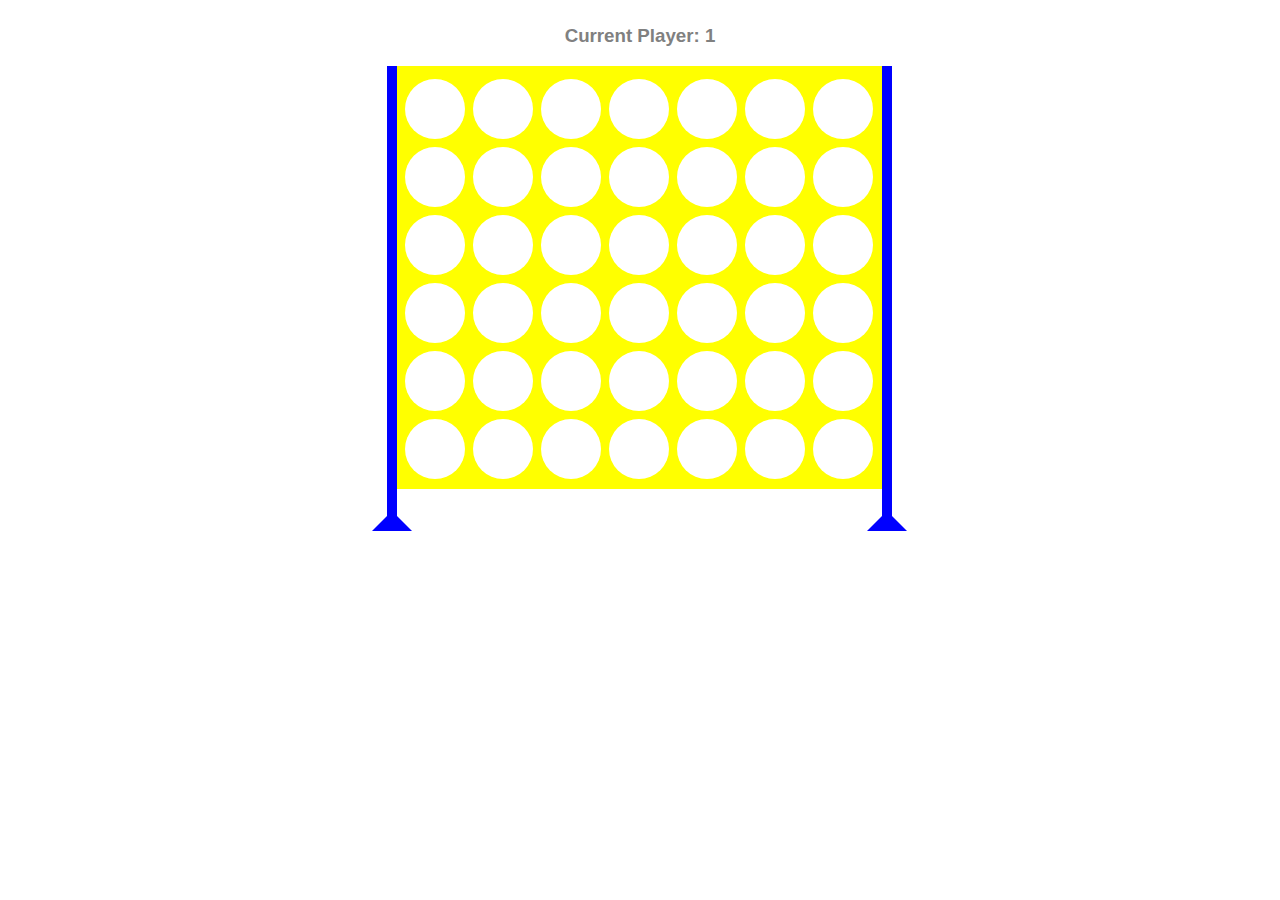
<file: js-connect-four/index.html>
<!DOCTYPE html>
<html lang="en">
<head>
    <meta charset="UTF-8">
    <title>Connect Four</title>
    <link rel='stylesheet' href='styles.css'></link>
</head>
<body>
    <div class='main'>
        <h3 class='currentPlayer'>Current Player: <span id='current-player'> 1</span></h3>
        <h3<span id='result'></h3>            
            <div class='grid'>
                <span class='left'><span class='left-bottom'></span></span>
                <div class='open'></div>
                <div class='open'></div>
                <div class='open'></div>
                <div class='open'></div>
                <div class='open'></div>
                <div class='open'></div>
                <div class='open'></div>
                <div class='open'></div>
                <div class='open'></div>
                <div class='open'></div>
                <div class='open'></div>
                <div class='open'></div>
                <div class='open'></div>
                <div class='open'></div>
                <div class='open'></div>
                <div class='open'></div>
                <div class='open'></div>
                <div class='open'></div>
                <div class='open'></div>
                <div class='open'></div>
                <div class='open'></div>
                <div class='open'></div>
                <div class='open'></div>
                <div class='open'></div>
                <div class='open'></div>
                <div class='open'></div>
                <div class='open'></div>
                <div class='open'></div>
                <div class='open'></div>
                <div class='open'></div>
                <div class='open'></div>
                <div class='open'></div>
                <div class='open'></div>
                <div class='open'></div>
                <div class='open'></div>
                <div class='open'></div>
                <div class='open'></div>
                <div class='open'></div>
                <div class='open'></div>
                <div class='open'></div> 
                <div class='open'></div>
                <div class='open'></div>
                <div class='taken'></div>
                <div class='taken'></div>
                <div class='taken'></div>
                <div class='taken'></div>
                <div class='taken'></div>
                <div class='taken'></div> 
                <div class='taken'></div>
            <span class='right'><span class='right-bottom'></span></span>
        </div>
    </div>
</body>
<script src='app.js' charset='utf-8'></script>
</html>
</file>
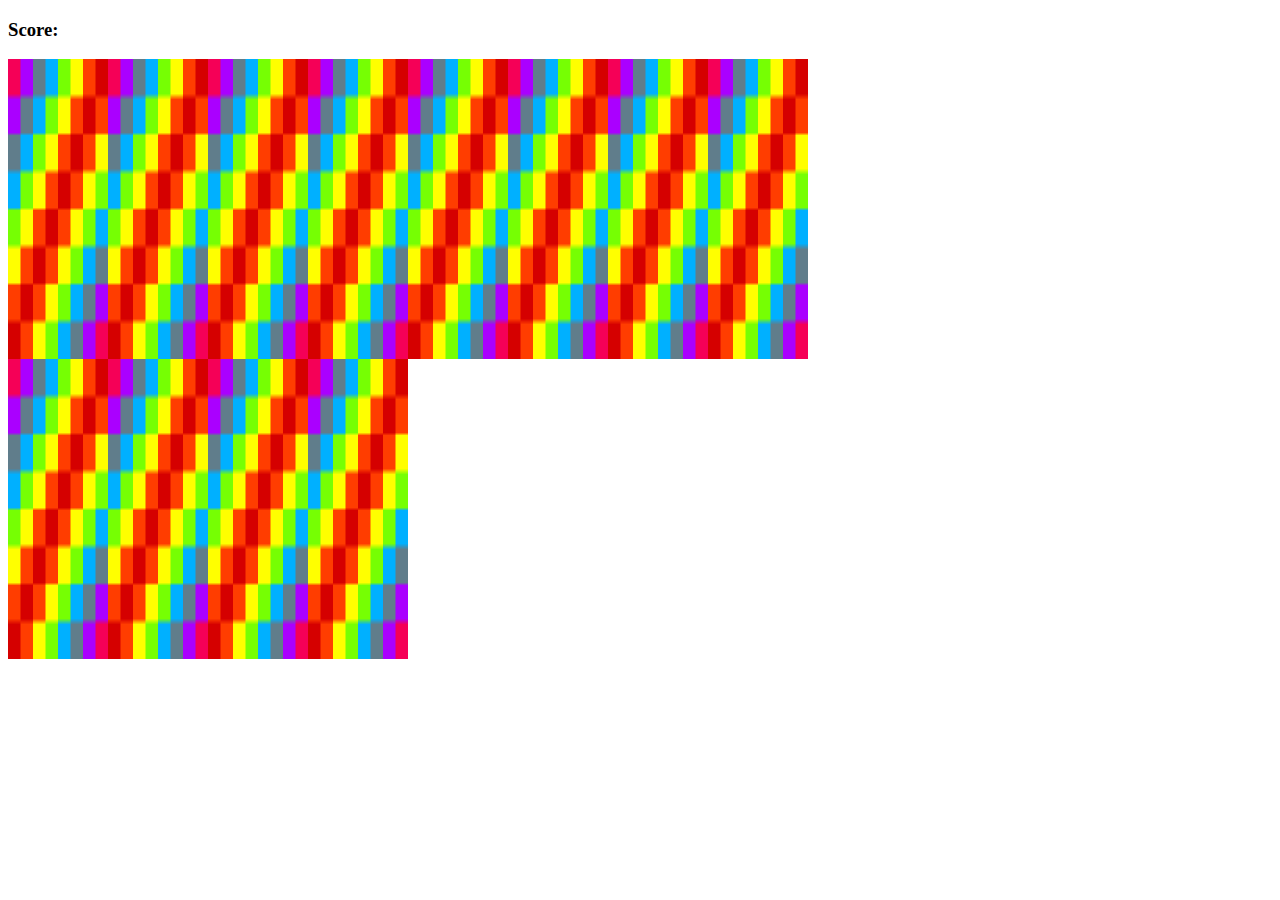
<file: js-memory/index.html>
<!DOCTYPE html>
<html lang="en">
<head>
    <meta charset="UTF-8">
    <meta name="viewport" content="width=device-width, initial-scale=1.0">
    <title>Memory Game</title>
    <link rel="stylesheet" href="styles.css"></link>
</head>
<body>
    <h3>Score: <span id="result"></span></h3>
    <div class="grid">
        
        
    </div>
    <script src="app.js" charset="utf-8"></script>
</body>
</html>
</file>
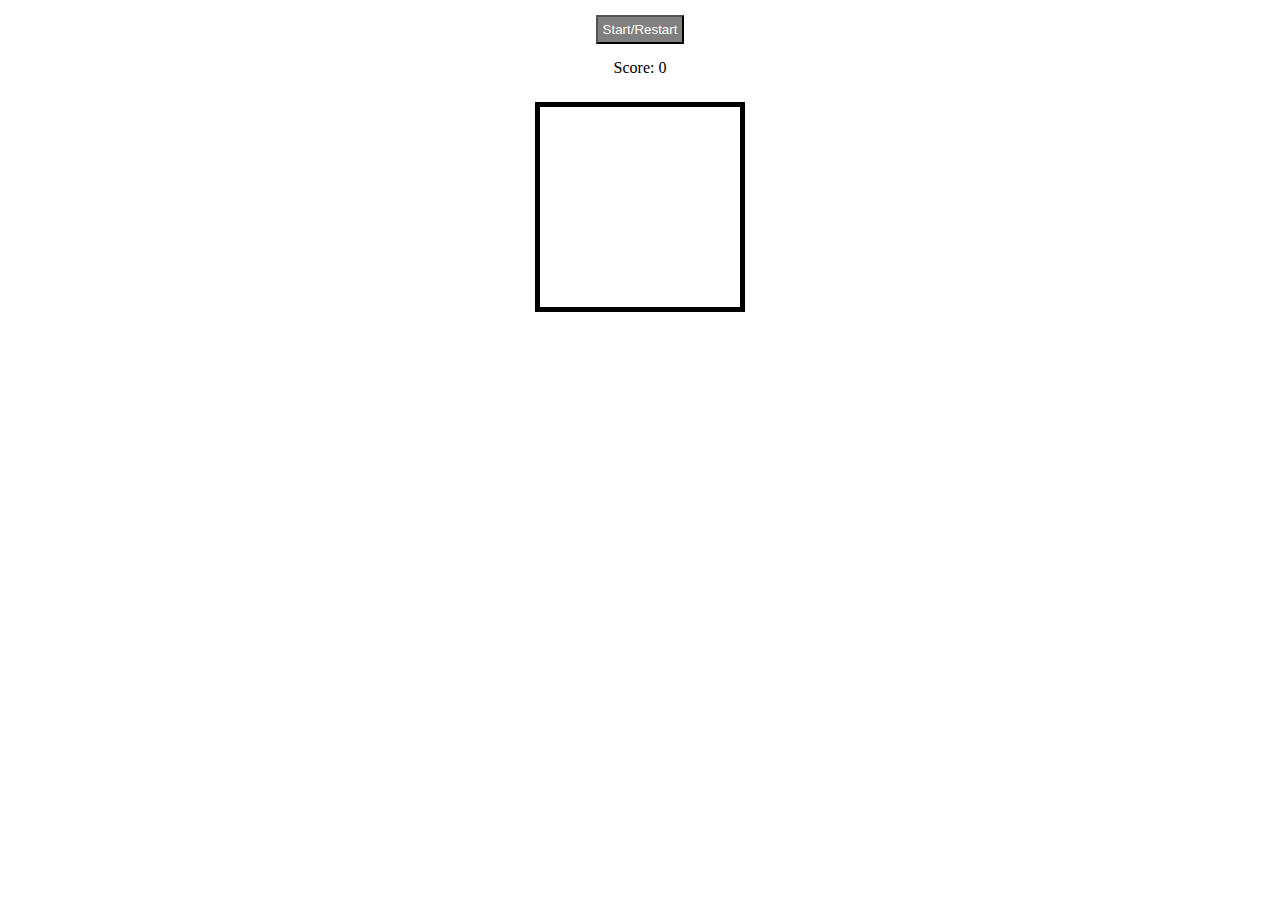
<file: js-snake/index.html>
<!DOCTYPE html>
<html lang="en">
<head>
    <meta charset="UTF-8">
    <meta name="viewport" content="width=device-width, initial-scale=1.0">
    <title>Snake</title>
    <link rel='stylesheet' href='styles.css' ></link>
</head>
<body>
    <div class='container'></div>
    <button class='start'>Start/Restart</button>
    <div class='score'>Score: <span>0</span> </div>
    
    <!-- how big of a grid do we want? 10 x 10 grid = 100 squares/divs -->
    <div class='grid'>
        <div></div>
        <div></div>
        <div></div>
        <div></div>
        <div></div>
        <div></div>
        <div></div>
        <div></div>
        <div></div>
        <div></div>
        <div></div>
        <div></div>
        <div></div>
        <div></div>
        <div></div>
        <div></div>
        <div></div>
        <div></div>
        <div></div>
        <div></div>
        <div></div>
        <div></div>
        <div></div>
        <div></div>
        <div></div>
        <div></div>
        <div></div>
        <div></div>
        <div></div>
        <div></div>
        <div></div>
        <div></div>
        <div></div>
        <div></div>
        <div></div>
        <div></div>
        <div></div>
        <div></div>
        <div></div>
        <div></div>
        <div></div>
        <div></div>
        <div></div>
        <div></div>
        <div></div>
        <div></div>
        <div></div>
        <div></div>
        <div></div>
        <div></div>
        <div></div>
        <div></div>
        <div></div>
        <div></div>
        <div></div>
        <div></div>
        <div></div>
        <div></div>
        <div></div>
        <div></div>
        <div></div>
        <div></div>
        <div></div>
        <div></div>
        <div></div>
        <div></div>
        <div></div>
        <div></div>
        <div></div>
        <div></div>
        <div></div>
        <div></div>
        <div></div>
        <div></div>
        <div></div>
        <div></div>
        <div></div>
        <div></div>
        <div></div>
        <div></div>
        <div></div>
        <div></div>
        <div></div>
        <div></div>
        <div></div>
        <div></div>
        <div></div>
        <div></div>
        <div></div>
        <div></div>
        <div></div>
        <div></div>
        <div></div>
        <div></div>
        <div></div>
        <div></div>
        <div></div>
        <div></div>
        <div></div>
        <div></div>
    </div>



    <script src='app.js' charset='utf-8'></script>
</body>
</html>
</file>
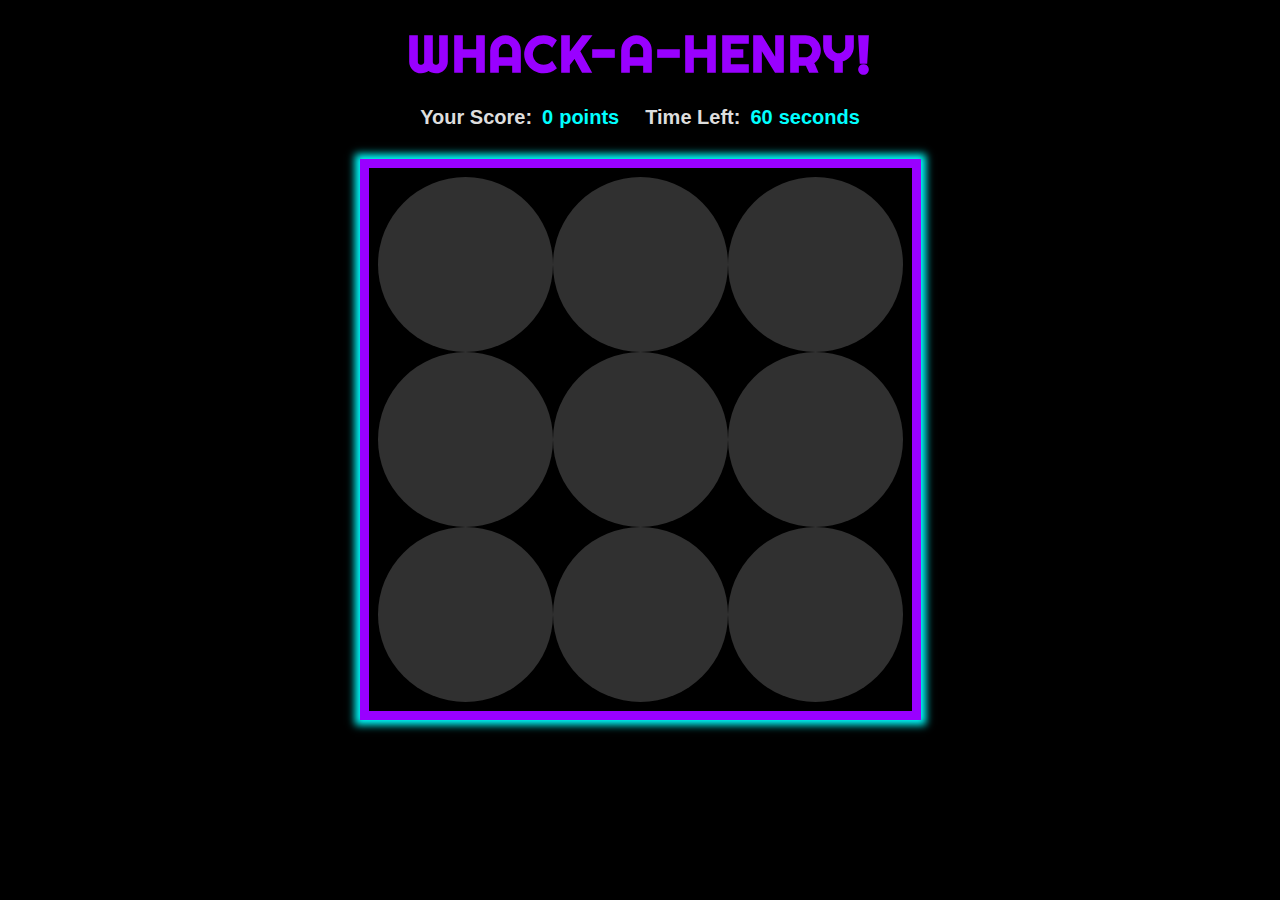
<file: js-whack-a-henry/index.html>
<!DOCTYPE html>
<html lang="en">
    <head>
        <meta charset="UTF-8">
        <meta name="viewport" content="width=device-width, initial-scale=1.0">
        <title>Whack-A-Henry!</title>
        <link rel='stylesheet' href='styles.css'></link>
        <link href="https://fonts.googleapis.com/css2?family=Righteous&display=swap" rel="stylesheet">
    </head>
    <body>
        <h1>WHACK-A-HENRY!</h1>
        
        <h2 class='title'>Your Score:</h2>
        <h2 id='score'>0 <h2>points</h2></h2> &nbsp; &nbsp;
        <br />
        <h2 class='title'>Time Left: </h2>
        <h2 id='time-left'>60<h2>seconds</h2></h2>

        <div class='grid'>
            <div class='square' id='1'></div>
            <div class='square' id='2'></div>
            <div class='square' id='3'></div>
            <div class='square' id='4'></div>
            <div class='square' id='5'></div>
            <div class='square' id='6'></div>
            <div class='square' id='7'></div>
            <div class='square' id='8'></div>
            <div class='square' id='9'></div>
        </div>

    </body>
    <script src="app.js" charset="utf-8"></script>
</html>
</file>
<file: js-connect-four/styles.css>
.main {
    position: relative;
    text-align: center;
    margin: 25px auto;
    left: 0;
    right: 0;
}
.grid {
    position: relative;
    display: flex;
    flex-wrap: wrap;
    border: 5px solid yellow;
    background-color: yellow;
    height: 145px;
    width: 168px;
    margin: 5px auto;
    padding: 2px;
}
.grid div {
    position: relative;
    height: 20px;
    width: 20px;
    margin: 2px;
}
.player-one {
    background-color: red !important;
    border-radius: 50%;
    z-index: 2;
}
.player-two {
    background-color: black !important;
    border-radius: 50%;
}
.open {
    box-sizing: border-box;
    background-color: white;
    border-radius: 50%;
}
.left {
    width: 5px;
    height: 170px;
    z-index: 2;
    background-color: blue;
    position: absolute;
    left: -7px;
    top: -5px;
}
.left-bottom {
    position: absolute;
    width: 0;
    height: 0;
    left: -7px;
    top: 165px;
    border-left: 10px solid transparent;
    border-right: 10px solid transparent;
    border-bottom: 10px solid blue;
}
.right {
    width: 5px;
    height: 170px;
    z-index: 2;
    left: 176px;
    top: -5px;
    background-color: blue;
    position: absolute;
}
.right-bottom {
    position: absolute;
    width: 0;
    height: 0;
    left: -7.5px;
    top: 165px;
    border-left: 10px solid transparent;
    border-right: 10px solid transparent;
    border-bottom: 10px solid blue;
}
.currentPlayer {
    font-family: 'Segoe UI', Tahoma, Geneva, Verdana, sans-serif;
    color: grey;
}
@media (min-width: 700px) {
    .grid {
        height: 405px;
        width: 478px;
        margin: 10px auto;
        padding: 4px;
    }
    .grid div {
        height: 60px;
        width: 60px;
        margin: 4px;
    }
    .left {
        width: 10px;
        height: 450px;
        z-index: 2;
        left: -10px;
        top: -5px;
    }
    .left-bottom {
        left: -15px;
        top: 445px;
        border-left: 20px solid transparent;
        border-right: 20px solid transparent;
        border-bottom: 20px solid blue;
    }
    .right {
        width: 10px;
        height: 450px;
        z-index: 2;
        left: 485px;
        top: -5px; 
    }
    .right-bottom {
        left: -15px;
        top: 445px;
        border-left: 20px solid transparent;
        border-right: 20px solid transparent;
        border-bottom: 20px solid blue;
    }
}
</file>
<file: js-memory/styles.css>
.grid {
    display: flex;
    flex-wrap: wrap;
    height: 300px;
    width: 400px;
}
.img {
    width: 100px;
    height: 100px;
}
@media (min-width: 650px) {
    .grid {
        display: flex;
        flex-wrap: wrap;
        height: 600px;
        width: 800px;
    }
    /* .img {
        width: 200px;
        height: 200px;
    } */
}
</file>
<file: js-snake/styles.css>
.grid {
    width: 200px;
    height: 200px;
    display: flex;
    flex-wrap: wrap;
    border: solid black 5px;
    margin: 25px auto;
}
.grid div {
    width: 20px;
    height: 20px;
}
.snake {
    background-color: blue;
}
.apple {
    background-color: purple;
}
.container {
    margin: auto;
    text-align: center;
    position: relative;
}
.score {
    margin: 5px auto;
    text-align: center;
}
.start {
    display: flex;
    justify-content: center;
    margin: 15px auto;
    background-color: grey;
    padding: 5px;
    color: white;
}
</file>
<file: js-whack-a-henry/styles.css>
@import url('https://fonts.googleapis.com/css2?family=Righteous&display=swap');

/* Neon Yellow: #FFFF00
Neon Pink: #FF00FF
Neon Green: #00FF00
Neon Purple: #9900FF 
Aqua: #00ffff
Orange: #FF8300*/

.square {
    width: 100px;
    height: 100px;
    /* border: 1.5px solid black; */
    background-color: #303030;
    border-radius: 50%;
    box-sizing: border-box;
}
.square:active {
    box-shadow: inset 0px 0px 25px 10px #ff073a;
}
.grid {
    display: flex;
    flex-flow: row wrap;
    justify-content: center;
    align-content: center;
    width: 318px;
    height: 318px;
    margin: 25px auto;
    border: 9.5px #9900FF solid;
    box-shadow:  0px 0px 8px 5px #00ffff;
    background-color: black;
}

.henry {
    background: rgb(252,109,255);
    background: radial-gradient(circle, rgba(252,109,255,1) 0%, rgba(255,0,255,1) 50%, rgba(166,0,166,1) 100%);
    background-image: url('Henry-black.png'), radial-gradient(circle, rgba(252,109,255,1) 0%, rgba(255,0,255,1) 50%, rgba(166,0,166,1) 100%);
    background-size: cover;
    /* background-color: #FF00FF; */
}
.henry:active {
    box-shadow: inset 0px 0px 25px 10px #00FF00;
}
body {
    text-align: center;
    background-color: black;
}
h1 {
    font-family: 'Righteous', san-serif;
    font-size: 32px;
    letter-spacing: 1.4px;
    color: #9900FF;
    margin: 20px auto 15px;
    animation: neon .5s ease-in-out infinite alternate;
}
@keyframes neon {
    from {
      text-shadow:
      0 0 6px #fafab1,
      0 0 30px #c9c919,
      0 0 12px #FFFF00,
      0 0 21px #ffff83,
      0 0 34px #fdfd1c;
      color: #9900FF; 
    }
    to {
      text-shadow:
      0 0 6px #fc9526,
      0 0 30px #FF8300,
      0 0 12px #be6608,
      0 0 22px #FF8300,
      0 0 38px #fa9a33;
      color: #2600ff;
    }
}
h2 {
    font-family: 'Lucida Sans', 'Lucida Sans Regular', 'Lucida Grande', 'Lucida Sans Unicode', Geneva, Verdana, sans-serif;
    font-size: 20px;
    margin: 5px 3px;
    display: inline-block;
    color: #00ffff;
}
.title {
    color: #dedede;
}
@media only screen and (min-width: 400px) {
    .square {
        width: 125px;
        height: 125px;
    }
    .grid {
        width: 393px;
        height: 393px;
    }
}
@media only screen and (min-width: 500px) {
    .square {
        width: 150px;
        height: 150px;
    }
    .grid {
        width: 468px;
        height: 468px;
    }
    h1 {
        font-size: 52px;
    }
}
@media only screen and (min-width: 600px) {
    .square {
        width: 175px;
        height: 175px;
    }
    .grid {
        width: 543px;
        height: 543px;
    }
    br {
        display: none;
    }
}
</file>
